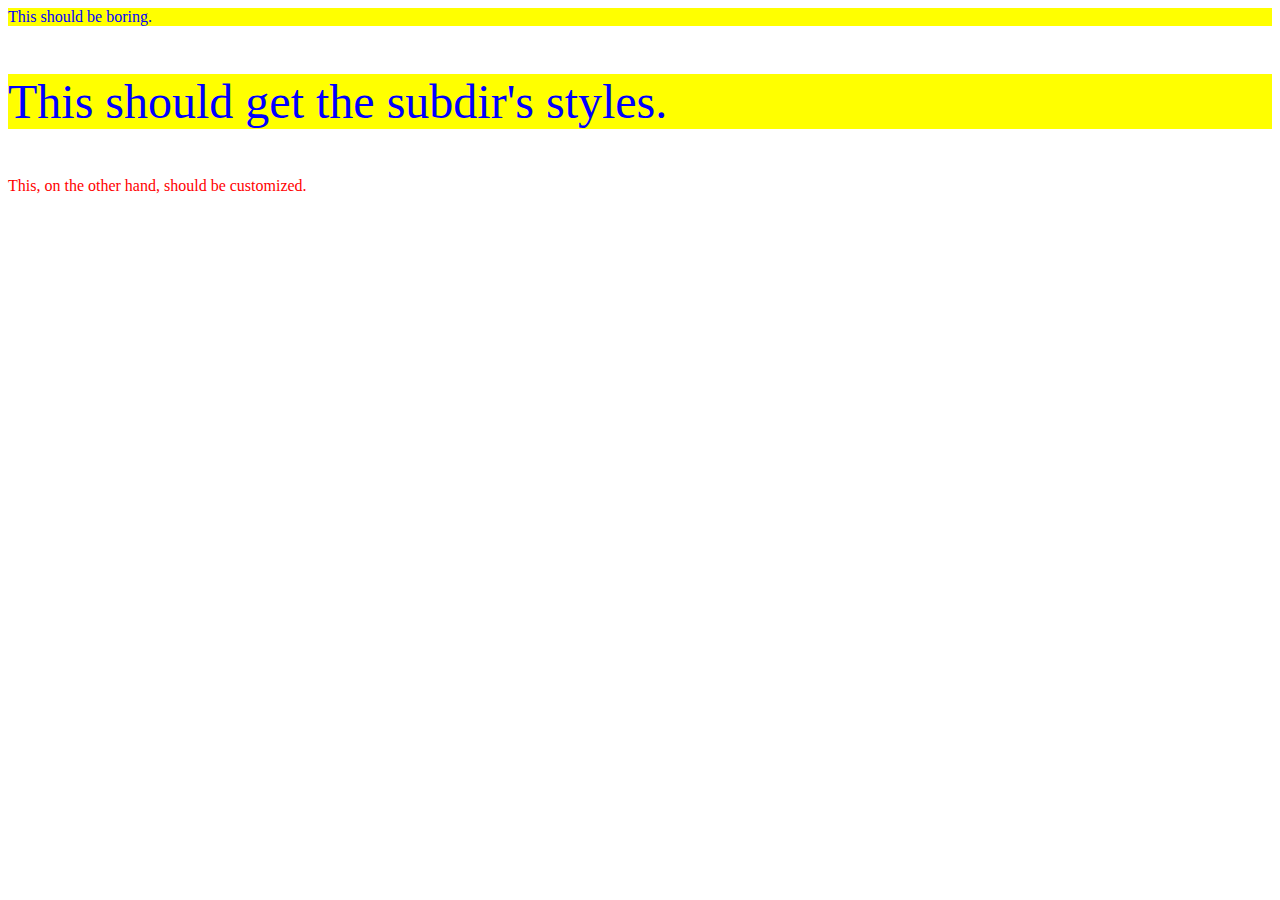
<file: test/test-css-reloading.html>
<!-- A very simple testbed for Skewer's stylesheet reloading feature.

Pop this open in your browser of choice and try live-editing the stylesheets.

Note that subdir/base.css is there to verify that we get the right link tag,
even in the face of matching filenames.

 -->
<html>
    <head>
        <link rel="stylesheet" type="text/css" href="base.css" />
        <link rel="stylesheet" type="text/css" href="subdir/base.css" />
        <link rel="stylesheet" type="text/css" href="overrides.css" />
    </head>

    <body>
        <div class="base-styles">
            <p>This should be boring.</p>
        </div>

        <div class="base-styles subdir-base-styles">
            <p>This should get the subdir's styles.</p>
        </div>

        <div class="base-styles overrides">
            <p>This, on the other hand, should be customized.</p>
        </div>
    </body>
</html>
</file>
<file: test/base.css>
.base-styles {
    color: blue;
    background-color: yellow;
}
</file>
<file: test/subdir/base.css>
.subdir-base-styles {
    font-size: 48px;
}
</file>
<file: test/overrides.css>
.overrides {
    color: red;
    background-color: transparent;
    font-size: 1em;
}
</file>
